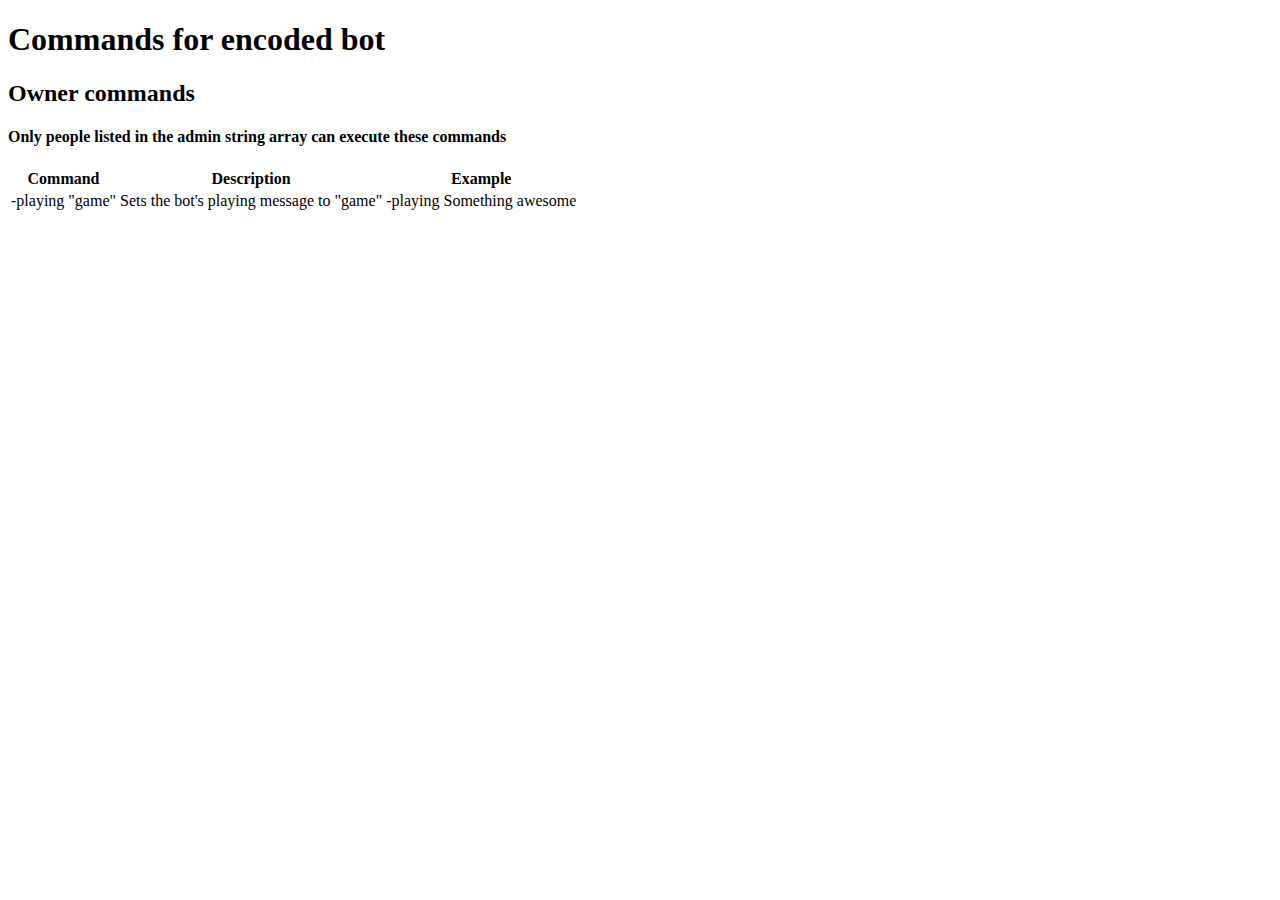
<file: index.html>
<!DOCTYPE html>
<html>
  <head>
    <title>Encoded bot | Commands</title>
  </head>
  <body>
    <article class="commands">
      <h1>Commands for encoded bot</h1>
      <h2>Owner commands</h2>
      <h4>Only people listed in the admin string array can execute these commands</h4>
      <table>
        <tr>
          <th>Command</th><th>Description</th><th>Example</th>
        </tr>
        <tr>
          <td>-playing "game"</td><td>Sets the bot's playing message to "game"</td><td class="example">-playing Something awesome</td>
        </tr>
      </table>
    </article>
  </body>
</html>
</file>
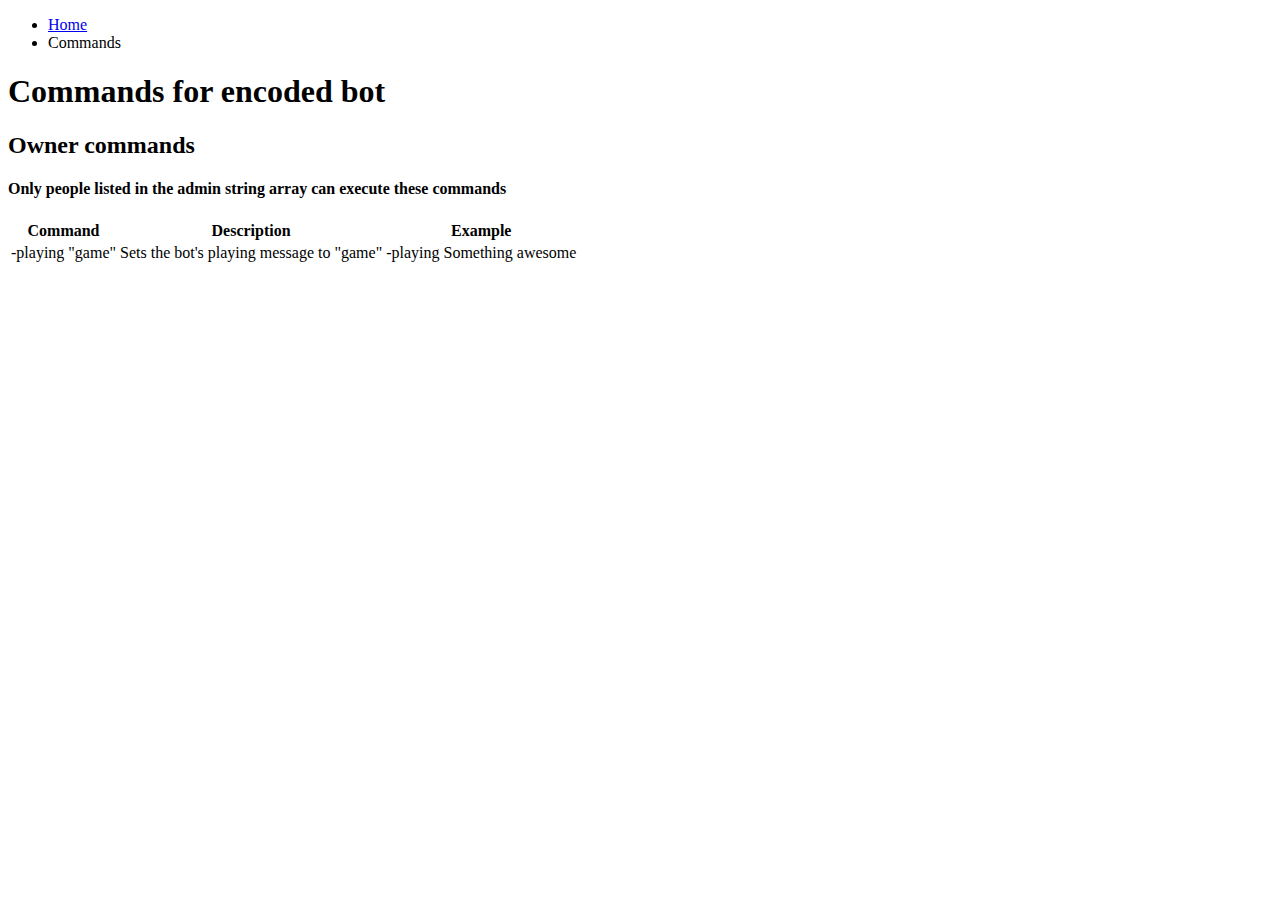
<file: commands.html>
<!DOCTYPE html>
<html>
  <head>
    <title>Encoded bot | Commands</title>
  </head>
  <body>
    <nav id="sidenav">
      <ul>
        <li><a href="index.html">Home</a></li>
        <li><a class="active">Commands</a></li>
      </ul>
    </nav>
    <article class="commands">
      <h1>Commands for encoded bot</h1>
      <h2>Owner commands</h2>
      <h4>Only people listed in the admin string array can execute these commands</h4>
      <table>
        <tr>
          <th>Command</th><th>Description</th><th>Example</th>
        </tr>
        <tr>
          <td>-playing "game"</td><td>Sets the bot's playing message to "game"</td><td class="example">-playing Something awesome</td>
        </tr>
      </table>
    </article>
  </body>
</html>
</file>
